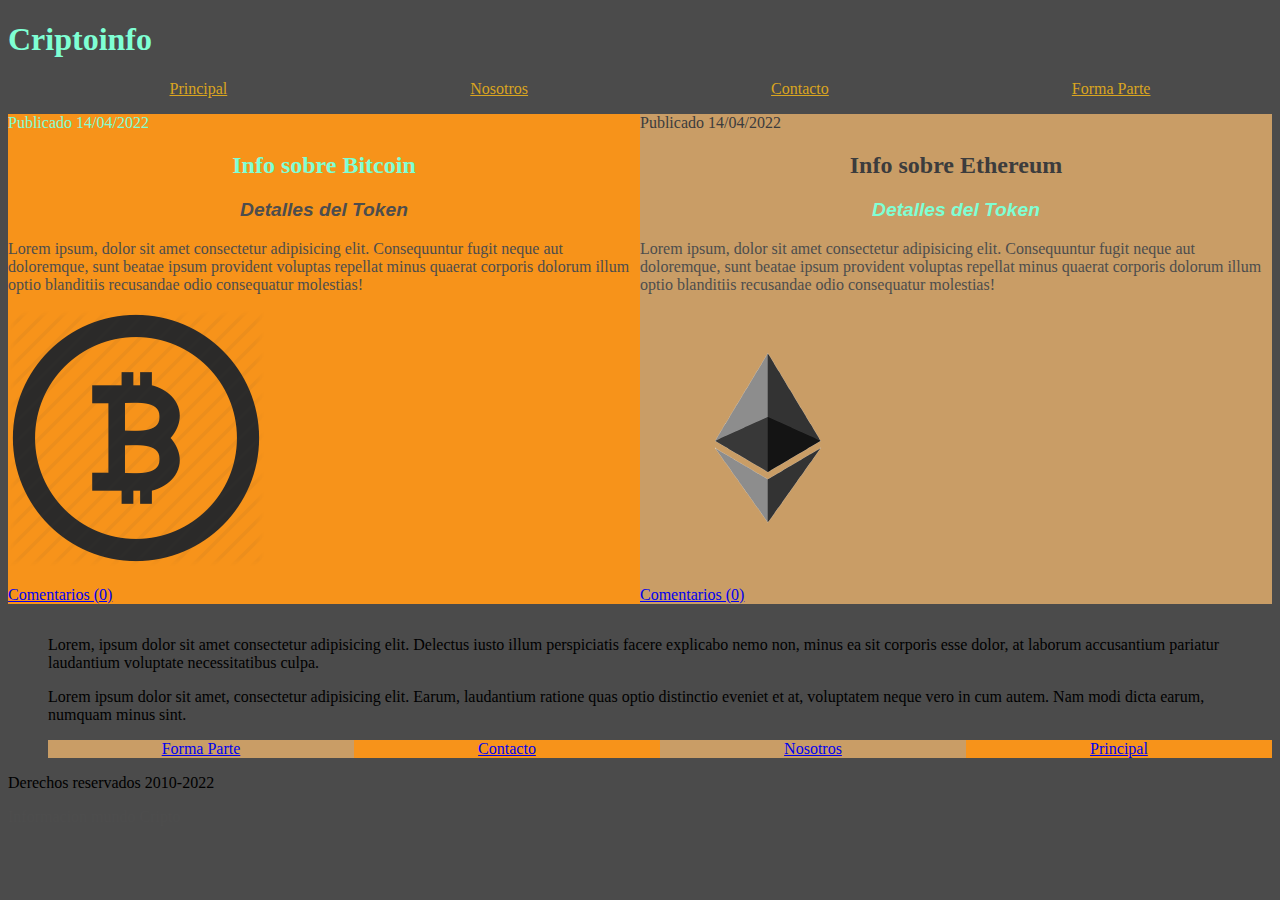
<file: index.html>
<!DOCTYPE html>
<html lang="en">
    <head>
        <meta charset="utf-8" />
        <title>Criptoinfo</title>
        <meta name="Description" content="Informacion sobre el mundo cripto" />
        <meta name="author" content="Federico Ramos" />
        <meta name="keywords" content=" Cripto, Crypto, Informacion, Informacion Cripto">
        <link href="https://cdn.jsdelivr.net/npm/bootstrap@5.2.0-beta1/dist/css/bootstrap.min.css" rel="stylesheet" integrity="sha384-0evHe/X+R7YkIZDRvuzKMRqM+OrBnVFBL6DOitfPri4tjfHxaWutUpFmBp4vmVor" crossorigin="anonymous">
        <link rel="stylesheet" href="css/style.css">
    </head>

    <body class="container">
        <div class="text-center bg-success">
            <header class="Titulo">
                <h1> Criptoinfo</h1>
            </header>
    
            <nav class="Items">
                <ul id="Menu"> 
                    <il class="Indices"><a  href="index.html">Principal</a></il> 
                    <il class="Indices"><a href="html/Nosotros.html">Nosotros</a></il>
                    <il class="Indices"><a href="html/Contacto.html">Contacto</a></il>
                    <il class="Indices"><a href="html/Formaparte.html">Forma Parte</a></il>
                 </ul>
            </nav>
            
            <section class="row" >
                <article>
                    <div id="Seccion1">
                        <time datetime="12/04/2022">Publicado 14/04/2022</time>
                        <hgroup class="SubTitulo">
                            <h2>Info sobre Bitcoin</h2>
                            <h3 class="Subtitulo1">Detalles del Token</h3>
                        </hgroup>
                        <p>Lorem ipsum, dolor sit amet consectetur adipisicing elit. Consequuntur fugit neque aut doloremque, sunt beatae ipsum provident voluptas repellat minus quaerat corporis dolorum illum optio blanditiis recusandae odio consequatur molestias!</p>
                        <img src="../img/btc2.jpg" />
                        <footer>
                            <p><a href="html/Comentarios.html">Comentarios (0)</a></p>
                        </footer>
                    </div>
                </article>
                <article>
                    <div id="Seccion2">
                        <time datetime="12/04/2022">Publicado 14/04/2022</time>
                        <hgroup class="SubTitulo">
                            <h2>Info sobre Ethereum</h2>
                            <h3 class="Subtitulo2">Detalles del Token</h3>
                        </hgroup>
                        <p>Lorem ipsum, dolor sit amet consectetur adipisicing elit. Consequuntur fugit neque aut doloremque, sunt beatae ipsum provident voluptas repellat minus quaerat corporis dolorum illum optio blanditiis recusandae odio consequatur molestias!</p>
                        <img src="../img/eth2.png" />
                        <footer>
                            <p><p><a href="html/Comentarios.html">Comentarios (0)</a></p></p>
                        </footer>
                    </div>
                </article>
            </section>    
    
            <aside>
                <blockquote cite="https://www.youtube.Com"> 
                    Lorem, ipsum dolor sit amet consectetur adipisicing elit. Delectus iusto illum perspiciatis facere explicabo nemo non, minus ea sit corporis esse dolor, at laborum accusantium pariatur laudantium voluptate necessitatibus culpa.
                </blockquote>
            
                <blockquote cite="https://www.youtube.com">
                    Lorem ipsum dolor sit amet, consectetur adipisicing elit. Earum, laudantium ratione quas optio distinctio eveniet et at, voluptatem neque vero in cum autem. Nam modi dicta earum, numquam minus sint.
                </blockquote>
            </aside>
            <nav>
                <div id="padre">
                    <div class="box">
                        <ul id="final"> 
                            <il class="btn1"><a  href="./index.html">Principal</a></il> 
                            <il class="btn2"><a href="./html/Nosotros.html">Nosotros</a></il>
                            <il class="btn3"><a href="./html/Contacto.html">Contacto</a></il>
                            <il class="btn4"><a href="./html/Formaparte.html">Forma Parte</a></il>
                         </ul>
                      </div>
                </div>  
            </nav>
            <footer>
                Derechos reservados 2010-2022
            </footer>
            
            <p>Informacion mundo Cripto
        </div>
        <!-- JavaScript Bundle with Popper -->
        <script src="https://cdn.jsdelivr.net/npm/bootstrap@5.2.0-beta1/dist/js/bootstrap.bundle.min.js" integrity="sha384-pprn3073KE6tl6bjs2QrFaJGz5/SUsLqktiwsUTF55Jfv3qYSDhgCecCxMW52nD2" crossorigin="anonymous"></script>
    </body>
    
</html>
</file>
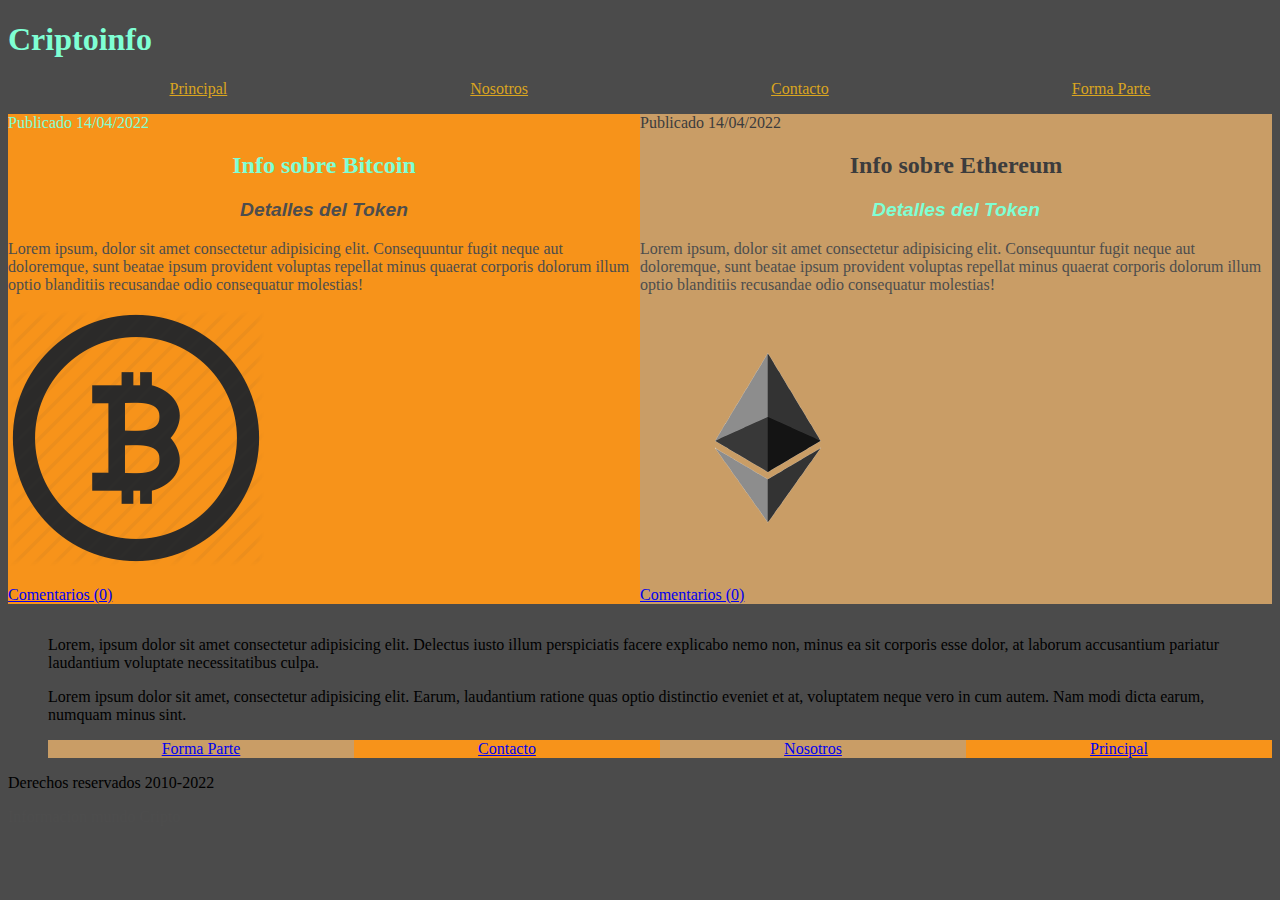
<file: html/index.html>
<!DOCTYPE html>
<html lang="en">
    <head>
        <meta charset="utf-8" />
        <title>Criptoinfo</title>
        <meta name="Description" content="Informacion sobre el mundo cripto" />
        <meta name="author" content="Federico Ramos" />
        <meta name="keywords" content=" Cripto, Crypto, Informacion, Informacion Cripto">
        <link rel="stylesheet" href="../css/style.css">
    </head>
    
    <body class="CUERPO">
        <div class="agrupar">
            <header class="Titulo">
                <h1> Criptoinfo</h1>
            </header>
    
            <nav class="Items">
                <ul id="Menu"> 
                    <il class="Indices"><a  href="index.html">Principal</a></il> 
                    <il class="Indices"><a href="Nosotros.html">Nosotros</a></il>
                    <il class="Indices"><a href="Contacto.html">Contacto</a></il>
                    <il class="Indices"><a href="Formaparte.html">Forma Parte</a></il>
                 </ul>
            </nav>
            
            <section >
                <article>
                    <div id="Seccion1">
                        <time datetime="12/04/2022">Publicado 14/04/2022</time>
                        <hgroup class="SubTitulo">
                            <h2>Info sobre Bitcoin</h2>
                            <h3 class="Subtitulo1">Detalles del Token</h3>
                        </hgroup>
                        <p>Lorem ipsum, dolor sit amet consectetur adipisicing elit. Consequuntur fugit neque aut doloremque, sunt beatae ipsum provident voluptas repellat minus quaerat corporis dolorum illum optio blanditiis recusandae odio consequatur molestias!</p>
                        <img src="../img/btc2.jpg" />
                        <footer>
                            <p><a href="Comentarios.html">Comentarios (0)</a></p>
                        </footer>
                    </div>
                </article>
                <article>
                    <div id="Seccion2">
                        <time datetime="12/04/2022">Publicado 14/04/2022</time>
                        <hgroup class="SubTitulo">
                            <h2>Info sobre Ethereum</h2>
                            <h3 class="Subtitulo2">Detalles del Token</h3>
                        </hgroup>
                        <p>Lorem ipsum, dolor sit amet consectetur adipisicing elit. Consequuntur fugit neque aut doloremque, sunt beatae ipsum provident voluptas repellat minus quaerat corporis dolorum illum optio blanditiis recusandae odio consequatur molestias!</p>
                        <img src="../img/eth2.png" />
                        <footer>
                            <p><p><a href="Comentarios.html">Comentarios (0)</a></p></p>
                        </footer>
                    </div>
                </article>
            </section>
    
            <aside>
                <blockquote cite="https://www.youtube.Com"> 
                    Lorem, ipsum dolor sit amet consectetur adipisicing elit. Delectus iusto illum perspiciatis facere explicabo nemo non, minus ea sit corporis esse dolor, at laborum accusantium pariatur laudantium voluptate necessitatibus culpa.
                </blockquote>
            
                <blockquote cite="https://www.youtube.com">
                    Lorem ipsum dolor sit amet, consectetur adipisicing elit. Earum, laudantium ratione quas optio distinctio eveniet et at, voluptatem neque vero in cum autem. Nam modi dicta earum, numquam minus sint.
                </blockquote>
            </aside>
            <nav>
                <div id="padre">
                    <div class="box">
                        <ul id="final"> 
                            <il class="btn1"><a  href="index.html">Principal</a></il> 
                            <il class="btn2"><a href="Nosotros.html">Nosotros</a></il>
                            <il class="btn3"><a href="Contacto.html">Contacto</a></il>
                            <il class="btn4"><a href="Formaparte.html">Forma Parte</a></il>
                         </ul>
                      </div>
                </div>  
            </nav>
            <footer>
                Derechos reservados 2010-2022
            </footer>
    
            <p>Informacion mundo Cripto
        </div>
        
    </body>
    
</html>
</file>
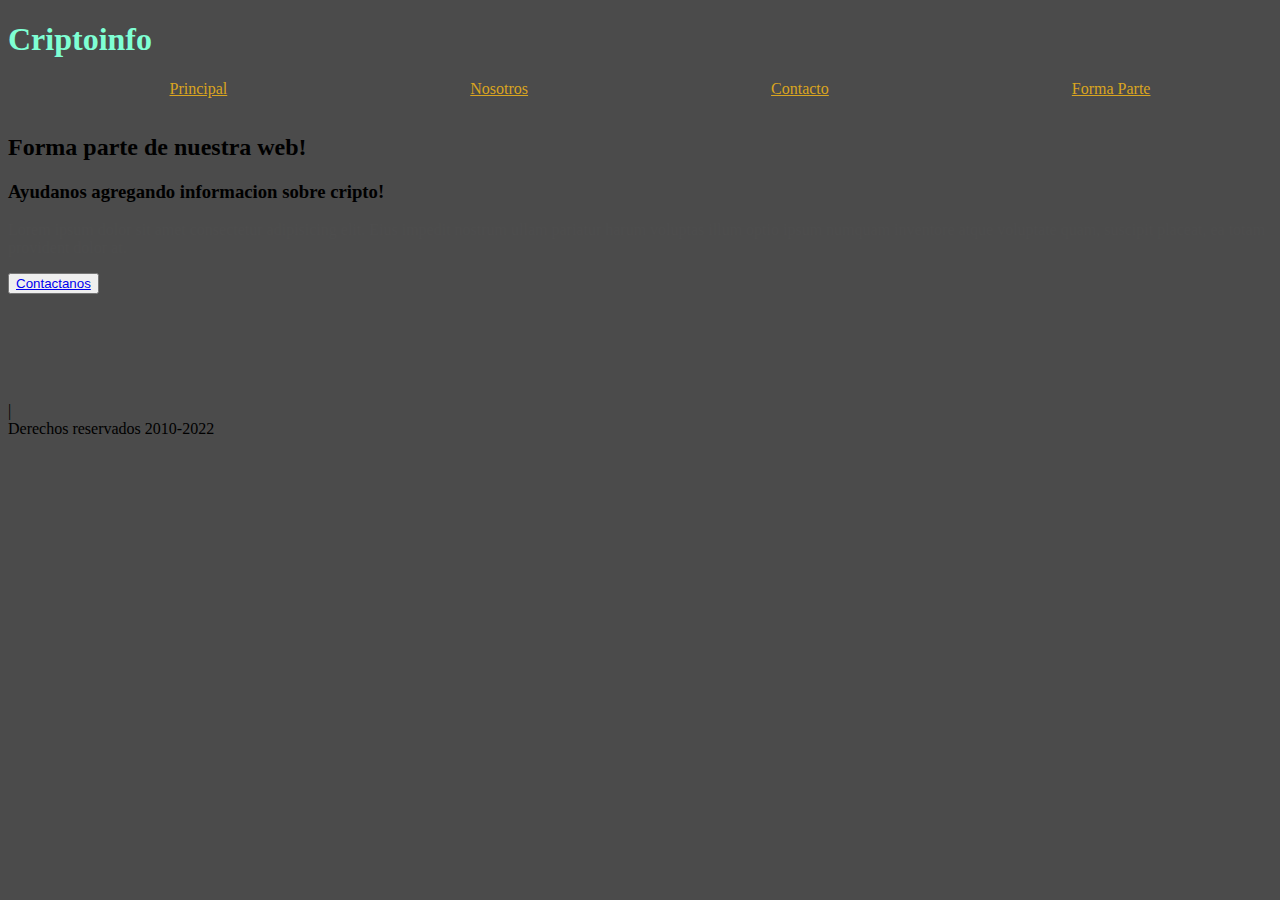
<file: html/Formaparte.html>
<!DOCTYPE html>
<html lang="en">
    <head>
        <meta charset="utf-8" />
        <title>Criptoinfo</title>
        <meta name="Description" content="Informacion sobre el mundo cripto" />
        <meta name="author" content="Federico Ramos" />
        <meta name="keywords" content=" Cripto, Crypto, Informacion, Informacion Cripto">
        <link rel="stylesheet" href="../css/style.css">
    </head>
    <body>
        <div class="agrupar">
            <header class="Titulo">
                <h1> Criptoinfo</h1>
            </header>

            <nav class="Items">
                <ul id="Menu"> 
                    <il class="Indices"><a  href="../index.html">Principal</a></il> 
                    <il class="Indices"><a href="./Nosotros.html">Nosotros</a></il>
                    <il class="Indices"><a href="./Contacto.html">Contacto</a></il>
                    <il class="Indices"><a href="./Formaparte.html">Forma Parte</a></il>
                 </ul>
            </nav>
        </div>

        <section>
            <article>
                <header>
                    <h2>Forma parte de nuestra web!</h2>
                    <h3>Ayudanos agregando informacion sobre cripto!</h3>
                    <p>Lorem ipsum dolor sit amet consectetur adipisicing elit. Eius impedit nostrum ullam pariatur harum voluptas illum optio ipsum numquam inventore atque voluptate quam, suscipit placeat, ea totam provident dolor at.</p>
                    <button><a href="Contacto.html">Contactanos</a></button>
                </header> 
            </article>
        </section>
        <br><br>
        <br><br>
        <br><br>
        |<footer>
        Derechos reservados 2010-2022
        </footer>
    </body>

</html>
</file>
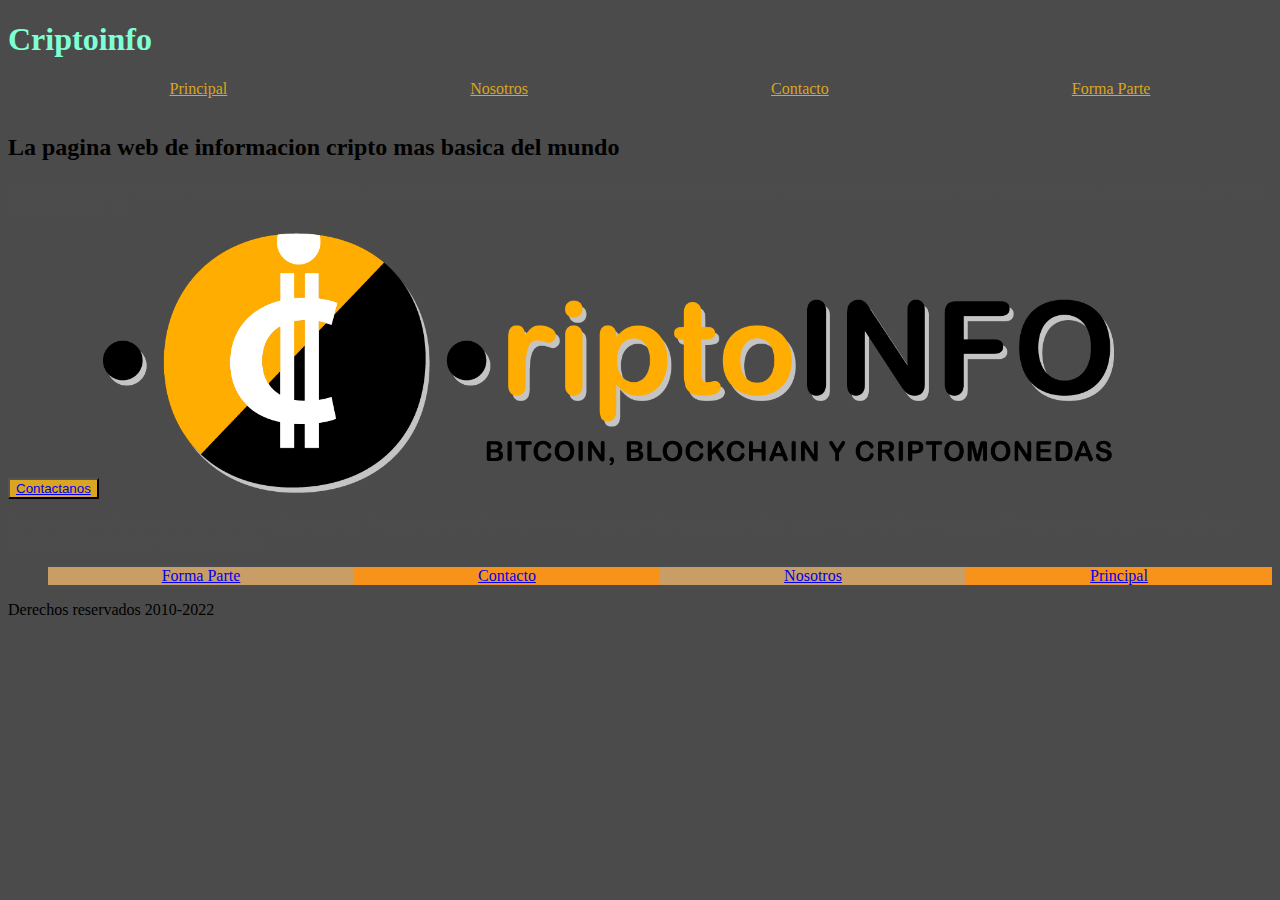
<file: html/Nosotros.html>
<!DOCTYPE html>
<html lang="en">
    <head>
        <meta charset="utf-8" />
        <title>Criptoinfo</title>
        <meta name="Description" content="Informacion sobre el mundo cripto" />
        <meta name="author" content="Federico Ramos" />
        <meta name="keywords" content=" Cripto, Crypto, Informacion, Informacion Cripto">
        <link rel="stylesheet" href="../css/style.css">
    </head>

    <body>
        <div class="agrupar">
            <header class="Titulo">
                <h1> Criptoinfo</h1>
            </header>

            <nav class="Items">
                <ul id="Menu"> 
                    <il class="Indices"><a  href="../index.html">Principal</a></il> 
                    <il class="Indices"><a href="./Nosotros.html">Nosotros</a></il>
                    <il class="Indices"><a href="./Contacto.html">Contacto</a></il>
                    <il class="Indices"><a href="./Formaparte.html">Forma Parte</a></il>
                 </ul>
            </nav>
        </div>
        
        <section>
            <article>
                <header id="Cabecera">
                    <h2>La pagina web de informacion cripto mas basica del mundo</h2>
                    <p>Lorem ipsum dolor sit amet consectetur adipisicing elit. Eius impedit nostrum ullam pariatur harum voluptas illum optio ipsum numquam inventore atque voluptate quam, suscipit placeat, ea totam provident dolor at.</p>
                    <button class="boton"><a href="Contacto.html">Contactanos</a></button>
                    <img class="CTOINF" src="../img/CriptoINFO.png" alt="Cripto-info">
                </header> 
            </article>
        </section> 
        <hgroup>
            <p>Lorem ipsum dolor sit amet consectetur adipisicing elit. Necessitatibus dolorem porro molestias at, odio laudantium alias, natus a odit repellat voluptatibus? Voluptatem id amet eveniet officiis asperiores consequatur repellat quidem?</p>
        </hgroup>
        <nav>
            <div id="padre">
                <div class="box">
                    <ul id="final"> 
                        <il class="btn1"><a  href="./index.html">Principal</a></il> 
                        <il class="btn2"><a href="./html/Nosotros.html">Nosotros</a></il>
                        <il class="btn3"><a href="./html/Contacto.html">Contacto</a></il>
                        <il class="btn4"><a href="./html/Formaparte.html">Forma Parte</a></il>
                     </ul>
                  </div>
            </div>  
        </nav>
        <footer>
            Derechos reservados 2010-2022
        </footer> 
    </body>
    
</html>
</file>
<file: css/style.css>
body{
    background-color:rgb(75, 75, 75);!important
}
section{
    display: grid;
    grid-template-areas:"menu header header"
                        "menu producto aside"
                        "menu publicidad aside"
                        "menu footer footer";
    grid-template-rows: auto;
    grid-template-columns: auto;
    
    

}

h1{ /*selector*/
    /*propiedad : valor*/
    color: aquamarine;
    
}
#Menu {
    display: flex;
    /* flex-direction: row;pordefecto esta en row */
    /* justify-content: flex-start; por defecto arriba a la izquierda*/
    justify-content: space-around;
    align-items: center;   
    background-color:rgb(75, 75, 75);
    list-style-type: none;
    text-decoration: none;
}
img{
    transition: heirht 2s, width 2s;
}
img:hover{
    height: 300px;
    width: 300px;
}
/* ctrl + k + c*/
.btn1, .btn3{
    background-color: #f7931a;
    color: aliceblue; 
    display: flex;
    /* flex-direction: row;pordefecto esta en row */
    /* justify-content: flex-start; por defecto arriba a la izquierda*/
    justify-content: space-around;
    align-items: center;   
    
    list-style-type: none;
    text-decoration: none;
}
.btn2, .btn4 {
    background-color: rgb(201, 157, 102);
    color: aliceblue; 
    display: flex;
    /* flex-direction: row;pordefecto esta en row */
    /* justify-content: flex-start; por defecto arriba a la izquierda*/
    justify-content: space-around;
    align-items: center;   
    list-style-type: none;
    text-decoration: none;
}
p{
    color: #4d4d4d
    
}

section{
    background-color: rgb(75, 75, 75);
}

#Seccion1{
    background-color: #f7931a;
    color: aquamarine;
}

#Seccion2{
    background-color:rgb(201, 157, 102) ;
    color: RGB( 60, 60, 61);
}

.Subtitulo1{
    color: #4d4d4d;
    font-style: italic;
    font-size: larger;
    font-weight: bold;
    font-family: Verdana, Geneva, Tahoma, sans-serif;
}
.Subtitulo2{
    color:aquamarine;
    font-style: italic;
    font-size: larger;
    font-weight: bold;
    font-family: Verdana, Geneva, Tahoma, sans-serif;
}

.SubTitulo{
    text-align: center;
}
#final {
    display: flex;
    flex-direction: row-reverse;
    
  }
  .btn1, .btn2, .btn3, .btn4{
    flex: 1;
    
}

.Indices a{
    list-style-position: none;
    color: goldenrod;
    
}
.boton{

    background-color: goldenrod;
    justify-content: right;

}
.CTOINF{
    max-width: 80%;
    max-height: 40%;
}
.Datos{
    color: white;
}
</file>
